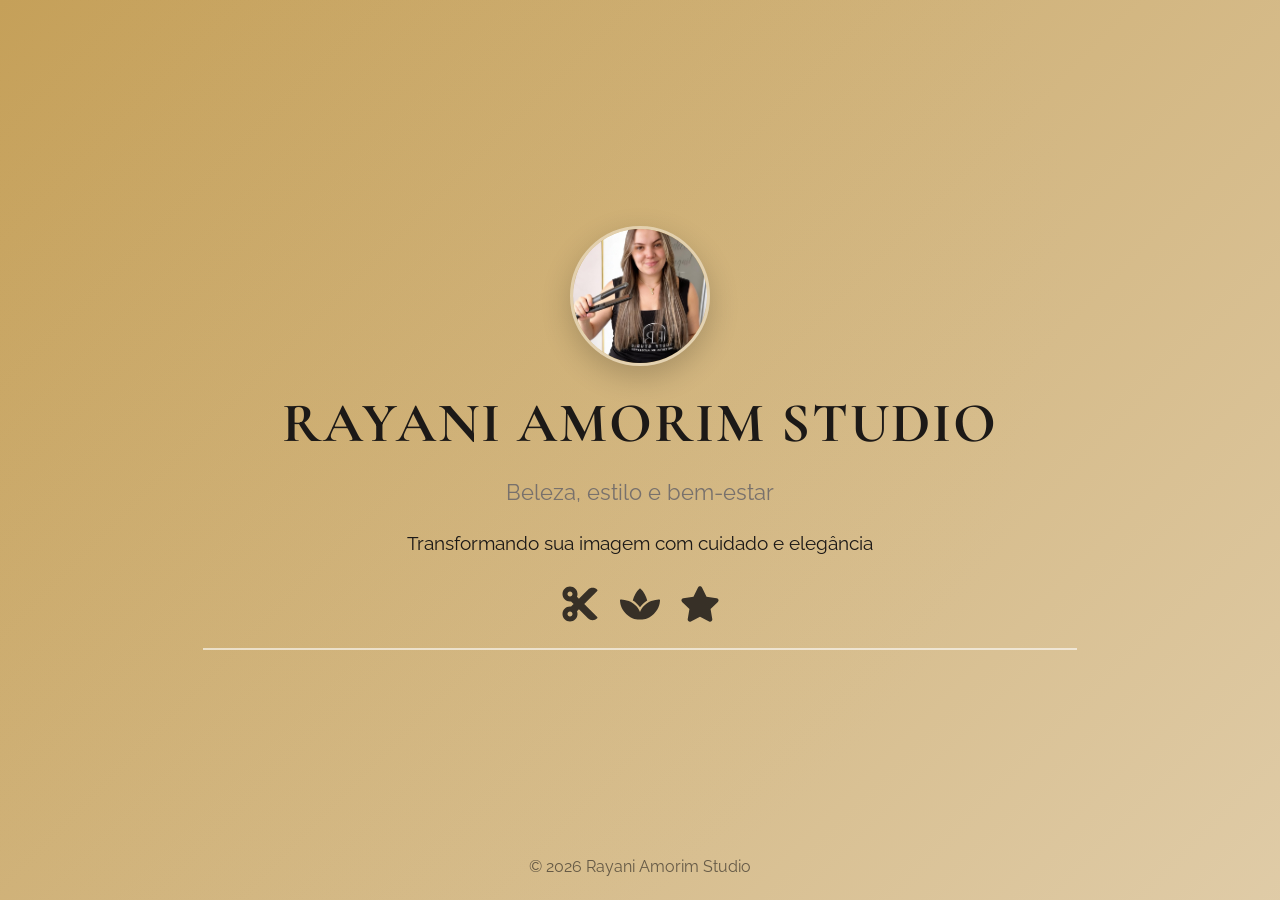
<file: index.html>
<!doctype html>
<html lang="pt-BR">

<head>
  <meta charset="UTF-8" />
  <meta name="viewport" content="width=device-width, initial-scale=1.0" />
  <title>Rayani Amorim Studio</title>
  <meta name="description" content="Transforme seu cabelo com o método exclusivo Liso Perfeito da Rayani Amorim. Resultados incríveis e duradouros." />
  <link rel="icon" type="image/png" href="./assets/favicon.ico" />
<!-- Open Graph (Facebook, WhatsApp, LinkedIn) -->
  <meta property="og:title" content="Rayani Amorim Studio - Liso Perfeito" />
  <meta property="og:description" content="Transforme seu cabelo com o método exclusivo Liso Perfeito da Rayani Amorim. Resultados incríveis e duradouros." />
  <meta property="og:image" content="https://studiorayaniamorim.com.br/assets/img/Logo.jpg" />
  <meta property="og:url" content="https://studiorayaniamorim.com.br" />
  <meta property="og:type" content="website" />
  <!-- Google tag (gtag.js) -->
  <script async src="https://www.googletagmanager.com/gtag/js?id=G-WZ78WL7XGH"></script>
  <script>
    window.dataLayer = window.dataLayer || [];
    function gtag() {
      dataLayer.push(arguments);
    }
    gtag("js", new Date());
    gtag("config", "G-WZ78WL7XGH", {
      cookie_domain: "studiorayaniamorim.com.br",
      cookie_flags: "SameSite=None;Secure",
    });
  </script>
  <script type="module" crossorigin src="./assets/js/index.js"></script>
  <link rel="stylesheet" crossorigin href="./assets/css/index.css">
</head>

<body>
  <div id="root"></div>

  <!-- Vite injeta o bundle correto no build -->
</body>

</html>
</file>
<file: assets/css/index.css>
@import"https://fonts.googleapis.com/css2?family=Cormorant+Garamond:wght@300;400;500;600;700&family=Raleway:wght@100;200;300;400;500;600;700;800;900&display=swap";.page{position:relative;overflow:hidden}.glow-orb{position:absolute;border-radius:50%;background:var(--gradiente-azul);filter:blur(120px);opacity:.35;pointer-events:none;transition:var(--transicao-suave);z-index:0}.pagamento{position:relative;padding:var(--espacamento-xl) var(--espacamento-md);background:var(--gradiente-hero);min-height:100vh;display:flex;align-items:center;justify-content:center}.pagamento .container{position:relative;z-index:2;width:100%;max-width:900px;margin:0 auto;display:flex;flex-direction:column;align-items:center;gap:var(--espacamento-xl)}.pagamento .container>div{width:100%;max-width:700px}.title__pagamento{color:var(--brand-gold);font-family:var(--fonte-titulo);font-size:clamp(1.6rem,4vw,2.5rem);font-weight:700;line-height:1.2;margin-bottom:var(--espacamento-sm);text-align:center}.pagamento__desc{font-size:clamp(.95rem,2.5vw,1.1rem);color:var(--cor-texto-suave);margin-bottom:var(--espacamento-md);text-align:center}.pagamento__features{display:flex;gap:var(--espacamento-sm);justify-content:center;flex-wrap:wrap}.pagamento__feature{display:flex;align-items:center;gap:6px;font-size:.85rem;color:var(--cor-texto-suave);background:#ffffff0d;padding:6px 10px;border-radius:var(--radius-sm)}.cartao{width:100%;max-width:420px;margin:0 auto;background:var(--cor-fundo-2);border-radius:var(--radius-lg);padding:var(--espacamento-lg);padding-top:var(--espacamento-2xl);box-shadow:var(--sombra-md);transition:var(--transicao-suave);position:relative}.cartao:hover{transform:translateY(-6px);box-shadow:var(--sombra-xl)}.badge-top{position:absolute;top:15px;left:15px;background:var(--gradiente-azul);color:#fff;font-size:.7rem;padding:4px 10px;border-radius:var(--radius-sm);display:flex;align-items:center;gap:4px}.price{text-align:center;margin-bottom:var(--espacamento-md)}.price h2{font-size:clamp(1.5rem,5vw,2rem);color:var(--brand-gold);font-weight:700}.price p{font-size:.85rem;color:var(--cor-texto-suave)}.plans{display:flex;flex-direction:column;gap:8px;margin-bottom:var(--espacamento-md)}.plans button{display:flex;justify-content:space-between;align-items:center;padding:10px 12px;border-radius:var(--radius-md);border:1px solid var(--vidro-borda);background:transparent;font-size:.85rem;cursor:pointer;transition:var(--transicao)}.plans button.active{border-color:var(--brand-gold);background:var(--gradiente-laranja);font-weight:600}.plans button:hover{transform:scale(1.02)}.benefits{list-style:none;margin-bottom:var(--espacamento-md)}.benefits li{display:flex;align-items:center;gap:6px;font-size:.85rem;margin-bottom:6px;color:var(--cor-texto-suave)}.btn--whatsapp{width:100%;justify-content:center;background:#25d366;color:#fff;font-weight:600;padding:12px;border-radius:var(--radius-md);display:flex;align-items:center;gap:8px;transition:.3s}.btn--whatsapp:hover{background:#1ebe5d;box-shadow:0 0 15px #25d36666}.note{margin-top:10px;font-size:.7rem;text-align:center;color:var(--cor-texto-suave);display:flex;justify-content:center;gap:5px}.badge-glass{text-align:center}.desconto-alerta{display:flex;align-items:center;gap:var(--espacamento-sm);background:var(--gradiente-azul);color:var(--cor-texto);padding:var(--espacamento-sm) var(--espacamento-md);border-radius:var(--radius-md);margin:var(--espacamento-md) 0;font-family:var(--fonte-texto);font-weight:600;box-shadow:var(--sombra-sm)}.desconto-alerta__icon{color:var(--brand-rose-base);flex-shrink:0}.desconto-alerta__content h3{margin:0;font-size:var(--text-base);font-family:var(--fonte-titulo);color:var(--cor-texto)}.desconto-alerta__content p{margin:var(--espacamento-xs) 0;font-size:var(--text-sm);color:var(--cor-texto)}.preco-promocional{font-size:var(--text-lg);font-weight:700;color:var(--brand-gold)}.desconto-alerta__gift{color:var(--brand-rose-light);flex-shrink:0}.garantia{width:100%;display:flex;justify-content:center}.garantia-card{width:100%;max-width:700px;background:linear-gradient(135deg,#fff,#f0f9ff);border:2px solid #4ade80;border-radius:12px;padding:var(--espacamento-lg);display:flex;flex-direction:column;text-align:center;gap:10px}.garantia-icon{color:#22c55e;margin:0 auto}.garantia-card h2{font-size:1.2rem;color:#065f46}.garantia-card p{font-size:.9rem;color:#374151}@media(min-width:1024px){.pagamento{padding:var(--espacamento-3xl)}.pagamento .container{max-width:1000px;gap:50px}.garantia-card{flex-direction:row;text-align:left;align-items:center;gap:20px}.garantia-icon{margin:0}}@media(max-width:400px){.price h2{font-size:1.3rem}.plans button,.benefits li{font-size:.75rem}}.btn{display:inline-flex;align-items:center;justify-content:center;gap:clamp(6px,1.5vw,10px);padding:clamp(10px,2vw,16px) clamp(16px,4vw,36px);font-family:var(--fonte-texto);font-size:clamp(.7rem,2vw,.85rem);font-weight:700;text-transform:uppercase;letter-spacing:clamp(1px,.3vw,2px);border-radius:var(--radius-sm);cursor:pointer;border:1px solid transparent;transition:var(--transicao-suave);white-space:normal;word-break:break-word;text-align:center;position:relative;overflow:hidden;text-decoration:none;min-height:44px;width:fit-content;max-width:100%}.btn--primary{background:var(--gradiente-azul);color:#fff;box-shadow:var(--sombra-md)}.btn--primary:hover{transform:translateY(-3px);box-shadow:var(--sombra-lg);filter:brightness(1.1)}.btn--outline{background-color:transparent;border-color:var(--azul-marca);color:var(--cor-texto)}.btn--outline:hover{background-color:var(--marfim);border-color:var(--azul-hover);color:var(--azul-marca);transform:translateY(-2px)}.btn svg{flex-shrink:0;width:clamp(14px,3vw,18px);height:clamp(14px,3vw,18px);transition:transform .3s ease}.btn:hover svg{transform:scale(1.1)}.btn--full{width:100%;display:flex}.btn--loading{cursor:wait;pointer-events:none;opacity:.8}.btn__spinner{width:clamp(14px,3vw,18px);height:clamp(14px,3vw,18px);border:2px solid rgba(255,255,255,.3);border-radius:50%;border-top-color:currentColor;animation:spin .8s linear infinite}@keyframes spin{to{transform:rotate(360deg)}}@media(max-width:480px){.btn{max-width:90%;margin:0 auto;padding:12px 16px;font-size:.75rem}}@media(max-width:360px){.btn{max-width:95%;font-size:.7rem;padding:10px 12px;gap:6px}.btn svg{width:14px;height:14px}}@media(prefers-reduced-motion:reduce){.btn,.btn svg{transition:none;transform:none!important}}.conteudo__grid{display:grid;grid-template-columns:repeat(auto-fit,minmax(280px,1fr));gap:var(--espacamento-xl);margin-top:var(--espacamento-2xl)}.card{background:#fff;border:2px solid var(--brand-gold);border-radius:var(--radius-lg);box-shadow:var(--sombra-sm);padding:var(--espacamento-lg);display:flex;flex-direction:column;gap:var(--espacamento-md);transition:var(--transicao-suave);position:relative;overflow:hidden}.card:hover{transform:translateY(-6px);box-shadow:var(--sombra-lg);border-color:var(--azul-marca)}.card__icon{border:2px solid var(--brand-gold);color:var(--brand-gold);width:56px;height:56px;display:flex;align-items:center;justify-content:center;border-radius:var(--radius-md);margin-bottom:var(--espacamento-sm);transition:var(--transicao-suave)}.card__icon svg{width:28px;height:28px;stroke-width:1.5}.card:hover .card__icon{border-color:var(--azul-marca);color:var(--azul-marca);transform:scale(1.08) rotate(-6deg)}.card__title{font-family:var(--fonte-titulo);font-size:1.3rem;font-weight:600;color:var(--cor-texto);line-height:1.3}.card__description{font-family:var(--fonte-texto);color:var(--cor-texto-suave);font-size:1rem;line-height:1.6;flex-grow:1}.card__badge{font-family:var(--fonte-texto);font-size:.75rem;font-weight:700;text-transform:uppercase;letter-spacing:.1em;color:#fff;background:var(--brand-gold);padding:.4rem .8rem;border-radius:var(--radius-sm);align-self:flex-start;transition:var(--transicao-suave)}.card:hover .card__badge{background:var(--azul-marca)}.card:after{content:"";position:absolute;top:-40%;left:-40%;width:160%;height:160%;background:radial-gradient(circle,var(--brilho-atmosferico) 0%,transparent 70%);opacity:0;transition:var(--transicao-suave);pointer-events:none}.card:hover:after{opacity:.3;top:-20%;left:-20%}@media(max-width:768px){.conteudo__grid{grid-template-columns:1fr;gap:var(--espacamento-lg)}.card{padding:var(--espacamento-md);border-radius:var(--radius-md)}.card__title{font-size:1.2rem}.card__description{font-size:.9rem}.card__icon{width:48px;height:48px}.card__icon svg{width:24px;height:24px}}@keyframes fadeUp{0%{opacity:0;transform:translateY(40px) scale(.98)}to{opacity:1;transform:translateY(0) scale(1)}}@keyframes shine{0%{transform:translate(-120%)}50%{transform:translate(120%)}to{transform:translate(120%)}}@keyframes pulseSoft{0%,to{transform:scale(1);opacity:.9}50%{transform:scale(1.05);opacity:1}}.beneficios__cta{position:relative;z-index:0;padding:clamp(2.5rem,5vw,4rem);background:radial-gradient(circle at 20% 20%,var(--brilho-atmosferico),transparent 40%),radial-gradient(circle at 80% 80%,var(--azul-glow),transparent 50%),linear-gradient(135deg,#ffffffeb,#ffffffb3);backdrop-filter:blur(18px) saturate(140%);-webkit-backdrop-filter:blur(18px) saturate(140%);border:1px solid rgba(255,255,255,.6);box-shadow:var(--sombra-lg),0 40px 80px #00000014;text-align:center;overflow:hidden;animation:fadeUp .9s cubic-bezier(.22,1,.36,1) forwards}.beneficios__cta:before{content:"";position:absolute;inset:0;z-index:0;background:linear-gradient(120deg,transparent 30%,rgba(255,255,255,.5),transparent 70%);transform:translate(-120%);animation:shine 6s ease-in-out infinite;pointer-events:none}.beneficios__cta:after{content:"";position:absolute;inset:0;z-index:0;border-radius:inherit;padding:1px;background:linear-gradient(135deg,var(--azul-marca),transparent,var(--brand-rose-base));-webkit-mask:linear-gradient(#000 0 0) content-box,linear-gradient(#000 0 0);-webkit-mask-composite:xor;mask:linear-gradient(#000 0 0) content-box,linear-gradient(#000 0 0);mask-composite:exclude;opacity:.4;pointer-events:none}.beneficios__cta>*{position:relative;z-index:2}.beneficios__cta-title{font-size:clamp(1.6rem,2.5vw,2.2rem);font-weight:700;letter-spacing:-.3px;margin-bottom:var(--espacamento-sm);color:var(--azul-marca);-webkit-background-clip:text;background-clip:text}.beneficios__cta-text{font-size:var(--text-base);color:var(--cor-texto-suave);line-height:1.6;max-width:520px;margin:0 auto var(--espacamento-xl)}.beneficios__cta-btn{position:relative;z-index:2;display:inline-flex;align-items:center;justify-content:center;padding:1.1rem 2.6rem;border-radius:999px;font-size:var(--text-sm);font-weight:700;letter-spacing:1px;text-transform:uppercase;color:#fff;text-decoration:none;background:var(--gradiente-azul);background-size:200% 200%;box-shadow:0 5px 15px #0000001a,0 10px 30px var(--azul-glow);transition:transform .25s ease,box-shadow .25s ease,background-position .4s ease}.beneficios__cta-btn:after{content:"→";margin-left:.4rem;transition:transform .25s ease}.beneficios__cta-btn:hover{transform:translateY(-4px) scale(1.03);background-position:100% 50%;box-shadow:0 15px 35px #00000026,0 20px 50px var(--azul-glow)}.beneficios__cta-btn:hover:after{transform:translate(6px)}.beneficios__cta-btn:active{transform:scale(.97)}.beneficios__cta-badges{margin-top:var(--espacamento-lg);display:flex;flex-wrap:wrap;justify-content:center;gap:.5rem}.beneficios__cta-proof,.beneficios__cta-urgency{display:inline-flex;align-items:center;gap:.4rem;font-size:var(--text-xs);padding:.4rem .8rem;border-radius:999px;background:#ffffffb3;-webkit-backdrop-filter:blur(6px);backdrop-filter:blur(6px);border:1px solid rgba(0,0,0,.05)}.beneficios__cta-proof{color:var(--cor-texto-muted)}.beneficios__cta-urgency{color:var(--brand-rose-base);font-weight:500;animation:pulseSoft 2.2s ease-in-out infinite}.hero{position:relative;min-height:100vh;display:flex;align-items:center;justify-content:center;padding:clamp(20px,5vw,60px);background:var(--gradiente-hero)}.hero__container{display:grid;grid-template-columns:repeat(auto-fit,minmax(320px,1fr));align-items:center;gap:clamp(20px,5vw,60px);width:100%;max-width:1200px;margin:0 auto}.hero__text{display:flex;flex-direction:column;align-items:center;text-align:center;gap:clamp(10px,2vw,16px)}.hero__subtitle{font-size:clamp(.7rem,2vw,var(--text-sm));letter-spacing:.25em;text-transform:uppercase;color:var(--brand-gold);font-weight:600}.hero__title{font-family:var(--fonte-titulo);font-size:clamp(1.6rem,5vw,var(--text-3xl));line-height:1.2;color:var(--cor-texto)}.hero__highlight{display:block;color:var(--brand-gold);font-size:clamp(1rem,3vw,var(--text-xl))}.hero__description{font-size:clamp(.85rem,2.5vw,var(--text-base));color:var(--cor-texto-suave);max-width:680px;line-height:1.6;margin:0 auto}.hero__actions{display:flex;justify-content:center;align-items:center}.hero__btn--cta{background:var(--brand-gold);color:#fff;padding:clamp(10px,2vw,16px) clamp(16px,4vw,32px);font-size:clamp(.75rem,2vw,.95rem);font-weight:600;border-radius:var(--radius-md);border:none;text-align:center;width:fit-content;max-width:90%;margin:0 auto;white-space:normal;word-break:break-word;display:inline-flex;align-items:center;justify-content:center;gap:8px;transition:.3s ease}.hero__btn--cta:hover{background:var(--azul-hover);transform:translateY(-2px)}.hero__image-wrapper{width:100%;max-width:clamp(260px,40vw,420px);margin:0 auto;aspect-ratio:4 / 5;border-radius:var(--radius-lg);overflow:hidden;border:6px solid var(--brand-gold);box-shadow:var(--sombra-lg);background:var(--cor-fundo-2)}.hero__main-img{width:100%;height:100%;object-fit:cover;transition:.4s ease}.hero__image-wrapper:hover .hero__main-img{transform:scale(1.04)}@media(max-width:900px){.hero__container{grid-template-columns:1fr}.hero__image-wrapper{order:-1}}@media(max-width:480px){.hero{padding:20px 12px}.hero__description{max-width:95%}.hero__btn--cta{width:100%}.hero__image-wrapper{max-width:260px}}@media(max-width:360px){.hero__title{font-size:1.3rem}.hero__highlight{font-size:.95rem}.hero__description{font-size:.8rem;line-height:1.4}.hero__btn--cta{font-size:.75rem;padding:10px}.hero__image-wrapper{max-width:220px}}.mentora{background:var(--cor-fundo-1);padding:clamp(40px,6vw,80px) 0}.mentora__container{display:grid;grid-template-columns:1fr 1fr;gap:clamp(24px,5vw,var(--espacamento-2xl));align-items:center;max-width:1200px;margin:0 auto;padding:0 clamp(12px,4vw,24px)}.mentora__visual{display:flex;justify-content:center;align-items:center}.mentora__image-frame{position:relative;width:100%;max-width:clamp(260px,40vw,450px)}.mentora__image-wrapper{border-radius:var(--radius-xl);overflow:hidden;box-shadow:var(--sombra-xl);border:6px solid var(--azul-marca)}.mentora__img{width:100%;height:auto;display:block;object-fit:cover}.mentora__bg-text{position:absolute;bottom:-1.5rem;right:0;font-family:var(--fonte-titulo);font-size:clamp(.9rem,2vw,1.4rem);color:var(--brand-gold);opacity:.5}.mentora__subtitle{font-size:clamp(.7rem,2vw,.9rem);text-transform:uppercase;letter-spacing:.25em;color:var(--azul-marca);margin-bottom:8px}.mentora__title{font-family:var(--fonte-titulo);font-size:clamp(1.6rem,5vw,2.4rem);color:var(--cor-texto);line-height:1.2}.mentora__highlight{color:var(--brand-gold)}.mentora__bio-text{font-size:clamp(.9rem,2.5vw,1rem);line-height:1.6;color:var(--cor-texto-suave);max-width:600px}.mentora__bio-strong{color:var(--brand-rose-base)}.mentora__quote{position:relative;font-family:var(--fonte-titulo);font-size:clamp(1rem,2.5vw,1.2rem);line-height:1.7;color:var(--cor-texto);padding:clamp(16px,3vw,28px) clamp(16px,4vw,32px);margin:var(--espacamento-lg) 0;border:1px solid var(--brand-gold);border-radius:var(--radius-lg);background:linear-gradient(135deg,#fffc,#ffd7000f);box-shadow:0 10px 30px #00000014;-webkit-backdrop-filter:blur(8px);backdrop-filter:blur(8px);transition:all .35s ease}.mentora__quote:before{content:"“";position:absolute;top:-10px;left:10px;font-size:clamp(3rem,6vw,5rem);font-family:serif;color:var(--brand-gold);opacity:.2}.mentora__quote:hover{transform:translateY(-3px);box-shadow:0 18px 40px #0000001f}.mentora__course-title{font-family:var(--fonte-titulo);font-size:clamp(1rem,3vw,1.3rem);color:var(--brand-gold)}.mentora__course-desc{font-size:clamp(.85rem,2.5vw,1rem);color:var(--cor-texto-suave)}.mentora__list{display:flex;flex-direction:column;gap:10px}.mentora__list-item{display:flex;align-items:center;gap:10px;background:#fff;padding:.7rem 1rem;border-radius:var(--radius-md);box-shadow:var(--sombra-sm);transition:.2s ease}.mentora__list-item:hover{transform:translate(4px)}.icon-gold{color:var(--brand-gold);font-size:clamp(1rem,3vw,1.3rem)}.mentora__list-text{font-size:clamp(.85rem,2.5vw,1rem)}.mentora__actions{margin-top:var(--espacamento-lg)}.mentora__btn{width:fit-content;max-width:100%;background:var(--brand-gold);color:#fff;padding:clamp(10px,2vw,16px) clamp(16px,4vw,32px);border-radius:var(--radius-lg);font-size:clamp(.85rem,2vw,1rem);font-weight:600;display:inline-flex;align-items:center;gap:8px;transition:.3s ease}.mentora__btn:hover{background:var(--azul-hover)}@media(max-width:1024px){.mentora__container{grid-template-columns:1fr;text-align:center}.mentora__visual{order:-1}.mentora__image-frame{margin-bottom:20px}.mentora__btn{margin:0 auto}}@media(max-width:768px){.mentora__bio-text,.mentora__quote{text-align:center}.mentora__list-item{justify-content:center}}@media(max-width:480px){.mentora__quote{text-align:center;padding:16px}.mentora__quote:before{left:50%;transform:translate(-50%);top:-20px}}@media(max-width:360px){.mentora__container{padding:0 10px}.mentora__title{font-size:1.3rem}.mentora__bio-text,.mentora__quote{font-size:.8rem}.mentora__btn{font-size:.8rem;padding:10px 14px}}.conteudo__wrapper{position:relative;padding:clamp(24px,5vw,var(--espacamento-2xl)) clamp(12px,4vw,var(--espacamento-md));background:var(--cor-fundo-1);overflow:hidden}.conteudo__grid{display:grid;grid-template-columns:repeat(auto-fill,minmax(280px,1fr));gap:var(--espacamento-lg);justify-content:center;align-items:stretch;grid-template-columns:repeat(5,1fr)}.conteudo__decor{position:absolute;bottom:0;left:0;width:200%;font-family:var(--fonte-titulo);font-size:clamp(1.2rem,5vw,3rem);color:var(--brand-rose-base);opacity:.08;white-space:nowrap;animation:marquee 25s linear infinite;pointer-events:none;mix-blend-mode:multiply}@keyframes marquee{0%{transform:translate(0)}to{transform:translate(-50%)}}.conteudo__header{text-align:center;margin-bottom:clamp(20px,5vw,var(--espacamento-2xl))}.conteudo__subtitle{font-family:var(--fonte-subtitulo);font-size:clamp(.75rem,2.5vw,1rem);text-transform:uppercase;letter-spacing:.12em;color:var(--cor-texto-suave);display:block;margin-bottom:.6rem}.conteudo__title{font-family:var(--fonte-titulo);font-size:clamp(1.6rem,5vw,3rem);font-weight:600;line-height:1.2;color:var(--cor-texto)}.conteudo__highlight{color:var(--brand-gold)}.modulo-card{display:flex;flex-direction:column;justify-content:space-between;align-items:flex-start;padding:clamp(16px,4vw,24px);border-radius:16px;background:var(--cor-fundo-2);box-shadow:var(--sombra-sm);min-height:300px}.card__icon{font-size:clamp(1.6rem,5vw,2rem);color:var(--brand-gold);margin-bottom:var(--espacamento-sm)}.card__title{font-family:var(--fonte-titulo);font-weight:600;color:var(--cor-texto);margin-bottom:var(--espacamento-xs)}.card__description{flex-grow:1;font-family:var(--fonte-texto);font-size:var(--text-base);line-height:1.5;color:var(--cor-texto-suave);margin-bottom:var(--espacamento-sm)}.card__badge{align-self:flex-start;background:var(--brand-rose-light);color:var(--cor-texto);font-size:var(--text-sm);font-weight:500;padding:4px 8px;border-radius:6px}.conteudo__empty{text-align:center;font-size:clamp(.85rem,2.5vw,1rem);color:var(--cor-texto-suave)}@media(max-width:1300px){.conteudo__grid{grid-template-columns:repeat(3,1fr)}}@media(max-width:768px){.conteudo__decor{animation-duration:18s}.conteudo__grid{grid-template-columns:repeat(auto-fill,minmax(240px,1fr));gap:var(--espacamento-md)}}@media(max-width:480px){.conteudo__decor{display:none}.conteudo__grid{grid-template-columns:1fr}}@media(max-width:360px){.conteudo__wrapper{padding:20px 10px}.modulo-card{padding:14px}.card__title{font-size:.95rem}.card__description{font-size:.8rem}.card__badge{font-size:.65rem;padding:3px 6px}}.beneficios{background:var(--cor-fundo-1);padding-top:var(--espacamento-xl);padding-bottom:var(--espacamento-xl)}.beneficios__container{max-width:1200px;margin:0 auto;padding:0 var(--espacamento-md)}.beneficios__header{text-align:center;margin-bottom:var(--espacamento-2xl)}.beneficios__tag{display:inline-block;font-size:var(--text-xs);text-transform:uppercase;letter-spacing:.25em;color:var(--azul-marca);margin-bottom:var(--espacamento-sm)}.beneficios__title{font-family:var(--fonte-titulo);font-size:var(--text-2xl);margin-bottom:var(--espacamento-sm)}.beneficios__intro{max-width:600px;margin:0 auto;color:var(--cor-texto-suave)}.beneficios__grid{display:grid;grid-template-columns:1fr 1fr;gap:var(--espacamento-2xl);align-items:center;margin-bottom:var(--espacamento-2xl)}.beneficios__list{list-style:none;display:flex;flex-direction:column;gap:var(--espacamento-md)}.beneficios__item{display:flex;align-items:center;gap:var(--espacamento-sm);background:#fff;padding:1rem;border-radius:var(--radius-md);box-shadow:var(--sombra-sm);transform:translateY(20px);opacity:0;animation:fadeUp .6s ease forwards;transition:var(--transicao)}.beneficios__item:hover{transform:translate(6px);box-shadow:var(--sombra-lg)}.beneficios__icon{color:var(--azul-marca);font-size:1.2rem}.beneficios__destaque{padding:var(--espacamento-lg);border-radius:var(--radius-lg);background:linear-gradient(135deg,#ffffffe6,#fff9);-webkit-backdrop-filter:blur(12px);backdrop-filter:blur(12px);border:1px solid rgba(0,0,0,.05);box-shadow:var(--sombra-md)}.beneficios__subtitle{font-family:var(--fonte-titulo);font-size:var(--text-lg);margin-bottom:var(--espacamento-sm)}.beneficios__text{color:var(--cor-texto-suave);line-height:1.7}.beneficios__highlights{display:grid;grid-template-columns:repeat(auto-fit,minmax(240px,1fr));gap:var(--espacamento-lg)}.beneficios__highlight{background:#ffffffd9;-webkit-backdrop-filter:blur(10px);backdrop-filter:blur(10px);padding:var(--espacamento-lg);border-radius:var(--radius-lg);text-align:center;box-shadow:var(--sombra-md);transform:translateY(30px);opacity:0;animation:fadeUp .8s ease forwards;transition:var(--transicao)}.beneficios__highlight:hover{transform:translateY(-8px);box-shadow:var(--sombra-xl)}.beneficios__highlight-icon{width:50px;height:50px;margin:0 auto var(--espacamento-sm);border-radius:50%;display:flex;align-items:center;justify-content:center;background:var(--azul-glow);color:var(--azul-marca);font-size:1.4rem}@keyframes fadeUp{to{opacity:1;transform:translateY(0)}}@media(max-width:768px){.beneficios__grid{grid-template-columns:1fr;text-align:center}.beneficios__item{justify-content:center}}.linktree-container{min-height:100vh;display:flex;align-items:center;justify-content:center;padding:clamp(16px,4vw,40px);font-family:var(--fonte-texto)}.card-linktree{width:100%;max-width:520px;padding:clamp(20px,4vw,40px);background:#e0d4caf2;-webkit-backdrop-filter:blur(18px) saturate(180%);backdrop-filter:blur(18px) saturate(180%);border:1px solid rgba(201,166,107,.45);border-radius:clamp(18px,3vw,28px);text-align:center;position:relative;box-shadow:0 0 25px #b8860b80;animation:glowDourado 4s ease-in-out infinite}@keyframes glowDourado{0%{box-shadow:0 0 20px #b8860b66}50%{box-shadow:0 0 35px #b8860bb3}to{box-shadow:0 0 20px #b8860b66}}.linktree-header{display:flex;flex-direction:column;align-items:center;gap:clamp(12px,2vw,18px);margin-bottom:clamp(20px,4vw,36px)}.logo-img{width:clamp(80px,25vw,160px);height:clamp(80px,25vw,160px);border-radius:50%;object-fit:cover;border:clamp(3px,1vw,7px) solid #a67c52;transition:transform .4s ease}.logo-img:hover{transform:scale(1.05)}.studio-title{font-family:var(--fonte-titulo);font-size:clamp(1.2rem,4vw,1.9rem);color:#3b3129;line-height:1.2;word-break:break-word}.studio-title span{font-size:clamp(1rem,3vw,1.4rem);font-weight:600;background:linear-gradient(135deg,#c9a89a,#a67c52);background-clip:text;-webkit-background-clip:text;-webkit-text-fill-color:transparent}.subtitle{font-size:clamp(.7rem,2.5vw,.95rem);color:#6b5a4f;letter-spacing:clamp(.5px,.3vw,1px);text-transform:uppercase}.header-divider{width:clamp(40px,10vw,60px);height:3px;border-radius:4px;background:linear-gradient(135deg,#c9a89a,#a67c52)}.card-linktree nav{display:flex;flex-direction:column;gap:clamp(10px,2.5vw,18px)}.link{height:clamp(44px,8vw,58px);display:flex;align-items:center;justify-content:center;gap:clamp(6px,2vw,12px);border-radius:clamp(18px,4vw,28px);font-size:clamp(.8rem,2.5vw,1rem);color:#fff;font-weight:600;background:linear-gradient(135deg,#c9a89a,#a67c52);box-shadow:0 10px 25px #00000040;transition:all .3s ease;border:none;cursor:pointer;width:100%;position:relative;overflow:hidden}.link:after{content:"";position:absolute;top:0;left:-75%;width:50%;height:100%;background:#ffffff40;transform:skew(-20deg);transition:left .6s ease}.link:hover:after{left:130%}.link:hover{transform:translateY(-3px)}.link:active{transform:scale(.96)}.btn-whatsapp-flutuante{position:absolute;top:clamp(10px,2vw,20px);right:clamp(10px,2vw,20px);background-color:#25d366;color:#fff;padding:clamp(6px,2vw,10px) clamp(8px,2vw,16px);border-radius:30px;display:flex;align-items:center;gap:6px;font-size:clamp(.7rem,2vw,1rem);font-weight:600;box-shadow:0 6px 20px #25d36680;transition:.3s;text-decoration:none}.btn-whatsapp-flutuante:hover{transform:scale(1.05)}.toast-pix{position:fixed;bottom:clamp(15px,4vw,30px);left:50%;transform:translate(-50%);font-size:clamp(.75rem,2.5vw,.9rem);background:linear-gradient(135deg,#c9a89a,#a67c52);color:#fff;padding:10px 18px;border-radius:12px;box-shadow:0 8px 30px #00000040}@media(max-width:360px){.card-linktree{padding:18px 12px}.btn-whatsapp-flutuante span{display:none}.btn-whatsapp-flutuante{border-radius:50%;padding:8px}.link{gap:6px;padding:0 8px}}.servicos-container{position:relative;padding:var(--espacamento-2xl) clamp(16px,4vw,var(--espacamento-xl));overflow:hidden}.servicos-container:before{content:"";position:absolute;inset:-40%;background:radial-gradient(circle,rgba(216,185,139,.18),transparent 70%);animation:float-bg 25s ease-in-out infinite;pointer-events:none;z-index:0}.servicos-header{text-align:center;max-width:720px;margin:0 auto var(--espacamento-2xl);position:relative;z-index:1;padding:0 10px}.servicos-tag{display:inline-block;padding:.5rem 1.4rem;border-radius:999px;background:var(--gradiente-azul);color:#fff;font-size:clamp(.65rem,2vw,.8rem);letter-spacing:.12em;text-transform:uppercase}.servicos-header h1{font-size:clamp(1.8rem,5vw,3.3rem);margin:var(--espacamento-md) 0;color:#2a2522;line-height:1.2}.servicos-subtitle{font-size:clamp(.85rem,2.5vw,1rem);color:#4a403b;line-height:1.6}.servicos-grid{display:grid;grid-template-columns:repeat(auto-fit,minmax(260px,1fr));gap:clamp(16px,4vw,var(--espacamento-xl));max-width:1400px;margin:0 auto;position:relative;z-index:1}.servico-card{position:relative;padding:clamp(16px,4vw,var(--espacamento-xl));border-radius:var(--radius-lg);background:#ffffffe6;-webkit-backdrop-filter:blur(16px);backdrop-filter:blur(16px);border:1px solid var(--vidro-borda);box-shadow:var(--sombra-md);display:flex;flex-direction:column;gap:var(--espacamento-md);transition:.3s ease}@media(hover:hover){.servico-card:hover{transform:translateY(-10px);box-shadow:var(--sombra-xl)}.servico-card:hover .servico-icone{transform:scale(1.12) rotate(5deg);background:var(--gradiente-azul);color:#fff}}.servico-badge{position:absolute;top:14px;right:14px;padding:.35rem .7rem;font-size:clamp(.6rem,2vw,.7rem);border-radius:999px;background:linear-gradient(135deg,var(--azul-marca),var(--laranja))}.servico-icone-wrapper{display:flex;justify-content:center}.servico-icone{width:clamp(60px,15vw,90px);height:clamp(60px,15vw,90px);border-radius:50%;background:var(--gradiente-laranja);display:grid;place-items:center;font-size:clamp(1.8rem,4vw,2.6rem);color:#8a6a4d;transition:.3s ease}.servico-content{text-align:center}.servico-content h2{font-size:clamp(1.1rem,3vw,1.4rem);margin-bottom:6px;color:#2a2522}.servico-content p{font-size:clamp(.85rem,2.5vw,.95rem);color:#5c514b;line-height:1.5}.servico-btn{margin-top:auto;padding:clamp(10px,3vw,14px) clamp(14px,4vw,20px);border-radius:var(--radius-md);background:var(--gradiente-azul);color:#fff;font-size:clamp(.75rem,2vw,.9rem);font-weight:600;border:none;cursor:pointer;display:flex;align-items:center;justify-content:center;gap:6px;width:fit-content;max-width:100%;margin-left:auto;margin-right:auto}@media(max-width:768px){.servicos-container{padding:var(--espacamento-xl) 16px}.servicos-grid{grid-template-columns:1fr 1fr}}@media(max-width:480px){.servicos-grid{grid-template-columns:1fr}.servico-card{border-radius:16px}.servico-btn{width:100%}}@media(max-width:360px){.servicos-header h1{font-size:1.5rem}.servico-content p{font-size:.8rem}.servico-btn{font-size:.75rem;padding:10px}}.reveal{opacity:0}.reveal-active{opacity:1}:root{--swiper-theme-color: #007aff}:host{position:relative;display:block;margin-left:auto;margin-right:auto;z-index:1}.swiper{margin-left:auto;margin-right:auto;position:relative;overflow:hidden;list-style:none;padding:0;z-index:1;display:block}.swiper-vertical>.swiper-wrapper{flex-direction:column}.swiper-wrapper{position:relative;width:100%;height:100%;z-index:1;display:flex;transition-property:transform;transition-timing-function:var(--swiper-wrapper-transition-timing-function, initial);box-sizing:content-box}.swiper-android .swiper-slide,.swiper-ios .swiper-slide,.swiper-wrapper{transform:translateZ(0)}.swiper-horizontal{touch-action:pan-y}.swiper-vertical{touch-action:pan-x}.swiper-slide{flex-shrink:0;width:100%;height:100%;position:relative;transition-property:transform;display:block}.swiper-slide-invisible-blank{visibility:hidden}.swiper-autoheight,.swiper-autoheight .swiper-slide{height:auto}.swiper-autoheight .swiper-wrapper{align-items:flex-start;transition-property:transform,height}.swiper-backface-hidden .swiper-slide{transform:translateZ(0);backface-visibility:hidden}.swiper-3d.swiper-css-mode .swiper-wrapper{perspective:1200px}.swiper-3d .swiper-wrapper{transform-style:preserve-3d}.swiper-3d{perspective:1200px}.swiper-3d .swiper-slide,.swiper-3d .swiper-cube-shadow{transform-style:preserve-3d}.swiper-css-mode>.swiper-wrapper{overflow:auto;scrollbar-width:none;-ms-overflow-style:none}.swiper-css-mode>.swiper-wrapper::-webkit-scrollbar{display:none}.swiper-css-mode>.swiper-wrapper>.swiper-slide{scroll-snap-align:start start}.swiper-css-mode.swiper-horizontal>.swiper-wrapper{scroll-snap-type:x mandatory}.swiper-css-mode.swiper-horizontal>.swiper-wrapper>.swiper-slide:first-child{margin-inline-start:var(--swiper-slides-offset-before);scroll-margin-inline-start:var(--swiper-slides-offset-before)}.swiper-css-mode.swiper-horizontal>.swiper-wrapper>.swiper-slide:last-child{margin-inline-end:var(--swiper-slides-offset-after)}.swiper-css-mode.swiper-vertical>.swiper-wrapper{scroll-snap-type:y mandatory}.swiper-css-mode.swiper-vertical>.swiper-wrapper>.swiper-slide:first-child{margin-block-start:var(--swiper-slides-offset-before);scroll-margin-block-start:var(--swiper-slides-offset-before)}.swiper-css-mode.swiper-vertical>.swiper-wrapper>.swiper-slide:last-child{margin-block-end:var(--swiper-slides-offset-after)}.swiper-css-mode.swiper-free-mode>.swiper-wrapper{scroll-snap-type:none}.swiper-css-mode.swiper-free-mode>.swiper-wrapper>.swiper-slide{scroll-snap-align:none}.swiper-css-mode.swiper-centered>.swiper-wrapper:before{content:"";flex-shrink:0;order:9999}.swiper-css-mode.swiper-centered>.swiper-wrapper>.swiper-slide{scroll-snap-align:center center;scroll-snap-stop:always}.swiper-css-mode.swiper-centered.swiper-horizontal>.swiper-wrapper>.swiper-slide:first-child{margin-inline-start:var(--swiper-centered-offset-before)}.swiper-css-mode.swiper-centered.swiper-horizontal>.swiper-wrapper:before{height:100%;min-height:1px;width:var(--swiper-centered-offset-after)}.swiper-css-mode.swiper-centered.swiper-vertical>.swiper-wrapper>.swiper-slide:first-child{margin-block-start:var(--swiper-centered-offset-before)}.swiper-css-mode.swiper-centered.swiper-vertical>.swiper-wrapper:before{width:100%;min-width:1px;height:var(--swiper-centered-offset-after)}.swiper-3d .swiper-slide-shadow,.swiper-3d .swiper-slide-shadow-left,.swiper-3d .swiper-slide-shadow-right,.swiper-3d .swiper-slide-shadow-top,.swiper-3d .swiper-slide-shadow-bottom{position:absolute;left:0;top:0;width:100%;height:100%;pointer-events:none;z-index:10}.swiper-3d .swiper-slide-shadow{background:#00000026}.swiper-3d .swiper-slide-shadow-left{background-image:linear-gradient(to left,#00000080,#0000)}.swiper-3d .swiper-slide-shadow-right{background-image:linear-gradient(to right,#00000080,#0000)}.swiper-3d .swiper-slide-shadow-top{background-image:linear-gradient(to top,#00000080,#0000)}.swiper-3d .swiper-slide-shadow-bottom{background-image:linear-gradient(to bottom,#00000080,#0000)}.swiper-lazy-preloader{width:42px;height:42px;position:absolute;left:50%;top:50%;margin-left:-21px;margin-top:-21px;z-index:10;transform-origin:50%;box-sizing:border-box;border:4px solid var(--swiper-preloader-color, var(--swiper-theme-color));border-radius:50%;border-top-color:transparent}:is(.swiper:not(.swiper-watch-progress),.swiper-watch-progress .swiper-slide-visible) .swiper-lazy-preloader{animation:swiper-preloader-spin 1s infinite linear}.swiper-lazy-preloader-white{--swiper-preloader-color: #fff}.swiper-lazy-preloader-black{--swiper-preloader-color: #000}@keyframes swiper-preloader-spin{0%{transform:rotate(0)}to{transform:rotate(360deg)}}:root{--swiper-navigation-size: 44px}.swiper-button-prev,.swiper-button-next{position:absolute;width:var(--swiper-navigation-size);height:var(--swiper-navigation-size);z-index:10;cursor:pointer;display:flex;align-items:center;justify-content:center;color:var(--swiper-navigation-color, var(--swiper-theme-color))}:is(.swiper-button-prev,.swiper-button-next).swiper-button-disabled{opacity:.35;cursor:auto;pointer-events:none}:is(.swiper-button-prev,.swiper-button-next).swiper-button-hidden{opacity:0;cursor:auto;pointer-events:none}.swiper-navigation-disabled :is(.swiper-button-prev,.swiper-button-next){display:none!important}:is(.swiper-button-prev,.swiper-button-next) ::slotted(svg),:is(.swiper-button-prev,.swiper-button-next) svg{width:100%;height:100%;object-fit:contain;transform-origin:center;fill:currentColor;pointer-events:none}.swiper-button-lock{display:none}.swiper-button-prev,.swiper-button-next{top:var(--swiper-navigation-top-offset, 50%);margin-top:calc(0px - (var(--swiper-navigation-size) / 2))}.swiper-button-prev{left:var(--swiper-navigation-sides-offset, 4px);right:auto}.swiper-button-prev ::slotted(.swiper-navigation-icon),.swiper-button-prev .swiper-navigation-icon{transform:rotate(180deg)}.swiper-button-next{right:var(--swiper-navigation-sides-offset, 4px);left:auto}.swiper-horizontal .swiper-button-prev,.swiper-horizontal .swiper-button-next,.swiper-horizontal~.swiper-button-prev,.swiper-horizontal~.swiper-button-next{top:var(--swiper-navigation-top-offset, 50%);margin-top:calc(0px - (var(--swiper-navigation-size) / 2));margin-left:0}.swiper-horizontal .swiper-button-prev,.swiper-horizontal~.swiper-button-prev,.swiper-horizontal.swiper-rtl .swiper-button-next,.swiper-horizontal.swiper-rtl~.swiper-button-next{left:var(--swiper-navigation-sides-offset, 4px);right:auto}.swiper-horizontal .swiper-button-next,.swiper-horizontal~.swiper-button-next,.swiper-horizontal.swiper-rtl .swiper-button-prev,.swiper-horizontal.swiper-rtl~.swiper-button-prev{right:var(--swiper-navigation-sides-offset, 4px);left:auto}:is(.swiper-horizontal .swiper-button-prev,.swiper-horizontal~.swiper-button-prev,.swiper-horizontal.swiper-rtl .swiper-button-next,.swiper-horizontal.swiper-rtl~.swiper-button-next) ::slotted(.swiper-navigation-icon),:is(.swiper-horizontal .swiper-button-prev,.swiper-horizontal~.swiper-button-prev,.swiper-horizontal.swiper-rtl .swiper-button-next,.swiper-horizontal.swiper-rtl~.swiper-button-next) .swiper-navigation-icon{transform:rotate(180deg)}:is(.swiper-horizontal.swiper-rtl .swiper-button-prev,.swiper-horizontal.swiper-rtl~.swiper-button-prev) ::slotted(.swiper-navigation-icon),:is(.swiper-horizontal.swiper-rtl .swiper-button-prev,.swiper-horizontal.swiper-rtl~.swiper-button-prev) .swiper-navigation-icon{transform:rotate(0)}.swiper-vertical .swiper-button-prev,.swiper-vertical .swiper-button-next,.swiper-vertical~.swiper-button-prev,.swiper-vertical~.swiper-button-next{left:var(--swiper-navigation-top-offset, 50%);right:auto;margin-left:calc(0px - (var(--swiper-navigation-size) / 2));margin-top:0}.swiper-vertical .swiper-button-prev,.swiper-vertical~.swiper-button-prev{top:var(--swiper-navigation-sides-offset, 4px);bottom:auto}:is(.swiper-vertical .swiper-button-prev,.swiper-vertical~.swiper-button-prev) ::slotted(.swiper-navigation-icon),:is(.swiper-vertical .swiper-button-prev,.swiper-vertical~.swiper-button-prev) .swiper-navigation-icon{transform:rotate(-90deg)}.swiper-vertical .swiper-button-next,.swiper-vertical~.swiper-button-next{bottom:var(--swiper-navigation-sides-offset, 4px);top:auto}:is(.swiper-vertical .swiper-button-next,.swiper-vertical~.swiper-button-next) ::slotted(.swiper-navigation-icon),:is(.swiper-vertical .swiper-button-next,.swiper-vertical~.swiper-button-next) .swiper-navigation-icon{transform:rotate(90deg)}.swiper-pagination{position:absolute;text-align:center;transition:.3s opacity;transform:translateZ(0);z-index:10}.swiper-pagination.swiper-pagination-hidden{opacity:0}.swiper-pagination-disabled>.swiper-pagination,.swiper-pagination.swiper-pagination-disabled{display:none!important}.swiper-pagination-fraction,.swiper-pagination-custom,.swiper-horizontal>.swiper-pagination-bullets,.swiper-pagination-bullets.swiper-pagination-horizontal{bottom:var(--swiper-pagination-bottom, 8px);top:var(--swiper-pagination-top, auto);left:0;width:100%}.swiper-pagination-bullets-dynamic{overflow:hidden;font-size:0}.swiper-pagination-bullets-dynamic .swiper-pagination-bullet{transform:scale(.33);position:relative}.swiper-pagination-bullets-dynamic .swiper-pagination-bullet-active,.swiper-pagination-bullets-dynamic .swiper-pagination-bullet-active-main{transform:scale(1)}.swiper-pagination-bullets-dynamic .swiper-pagination-bullet-active-prev{transform:scale(.66)}.swiper-pagination-bullets-dynamic .swiper-pagination-bullet-active-prev-prev{transform:scale(.33)}.swiper-pagination-bullets-dynamic .swiper-pagination-bullet-active-next{transform:scale(.66)}.swiper-pagination-bullets-dynamic .swiper-pagination-bullet-active-next-next{transform:scale(.33)}.swiper-pagination-bullet{width:var(--swiper-pagination-bullet-width, var(--swiper-pagination-bullet-size, 8px));height:var(--swiper-pagination-bullet-height, var(--swiper-pagination-bullet-size, 8px));display:inline-block;border-radius:var(--swiper-pagination-bullet-border-radius, 50%);background:var(--swiper-pagination-bullet-inactive-color, #000);opacity:var(--swiper-pagination-bullet-inactive-opacity, .2)}button.swiper-pagination-bullet{border:none;margin:0;padding:0;box-shadow:none;appearance:none}.swiper-pagination-clickable .swiper-pagination-bullet{cursor:pointer}.swiper-pagination-bullet:only-child{display:none!important}.swiper-pagination-bullet-active{opacity:var(--swiper-pagination-bullet-opacity, 1);background:var(--swiper-pagination-color, var(--swiper-theme-color))}.swiper-vertical>.swiper-pagination-bullets,.swiper-pagination-vertical.swiper-pagination-bullets{right:var(--swiper-pagination-right, 8px);left:var(--swiper-pagination-left, auto);top:50%;transform:translate3d(0,-50%,0)}:is(.swiper-vertical>.swiper-pagination-bullets,.swiper-pagination-vertical.swiper-pagination-bullets) .swiper-pagination-bullet{margin:var(--swiper-pagination-bullet-vertical-gap, 6px) 0;display:block}:is(.swiper-vertical>.swiper-pagination-bullets,.swiper-pagination-vertical.swiper-pagination-bullets).swiper-pagination-bullets-dynamic{top:50%;transform:translateY(-50%);width:8px}:is(.swiper-vertical>.swiper-pagination-bullets,.swiper-pagination-vertical.swiper-pagination-bullets).swiper-pagination-bullets-dynamic .swiper-pagination-bullet{display:inline-block;transition:.2s transform,.2s top}:is(.swiper-horizontal>.swiper-pagination-bullets,.swiper-pagination-horizontal.swiper-pagination-bullets) .swiper-pagination-bullet{margin:0 var(--swiper-pagination-bullet-horizontal-gap, 4px)}:is(.swiper-horizontal>.swiper-pagination-bullets,.swiper-pagination-horizontal.swiper-pagination-bullets).swiper-pagination-bullets-dynamic{left:50%;transform:translate(-50%);white-space:nowrap}:is(.swiper-horizontal>.swiper-pagination-bullets,.swiper-pagination-horizontal.swiper-pagination-bullets).swiper-pagination-bullets-dynamic .swiper-pagination-bullet{transition:.2s transform,.2s left}.swiper-horizontal.swiper-rtl>.swiper-pagination-bullets-dynamic .swiper-pagination-bullet{transition:.2s transform,.2s right}.swiper-pagination-fraction{color:var(--swiper-pagination-fraction-color, inherit)}.swiper-pagination-progressbar{background:var(--swiper-pagination-progressbar-bg-color, rgba(0, 0, 0, .25));position:absolute}.swiper-pagination-progressbar .swiper-pagination-progressbar-fill{background:var(--swiper-pagination-color, var(--swiper-theme-color));position:absolute;left:0;top:0;width:100%;height:100%;transform:scale(0);transform-origin:left top}.swiper-rtl .swiper-pagination-progressbar .swiper-pagination-progressbar-fill{transform-origin:right top}.swiper-horizontal>.swiper-pagination-progressbar,.swiper-pagination-progressbar.swiper-pagination-horizontal,.swiper-vertical>.swiper-pagination-progressbar.swiper-pagination-progressbar-opposite,.swiper-pagination-progressbar.swiper-pagination-vertical.swiper-pagination-progressbar-opposite{width:100%;height:var(--swiper-pagination-progressbar-size, 4px);left:0;top:0}.swiper-vertical>.swiper-pagination-progressbar,.swiper-pagination-progressbar.swiper-pagination-vertical,.swiper-horizontal>.swiper-pagination-progressbar.swiper-pagination-progressbar-opposite,.swiper-pagination-progressbar.swiper-pagination-horizontal.swiper-pagination-progressbar-opposite{width:var(--swiper-pagination-progressbar-size, 4px);height:100%;left:0;top:0}.swiper-pagination-lock{display:none}.carousel-video{padding:clamp(40px,8vw,100px) 16px;text-align:center;background:var(--cor-fundo-1)}.carousel-video__header{margin-bottom:clamp(20px,5vw,40px)}.carousel-video__subtitle{font-size:clamp(.7rem,2vw,.9rem);letter-spacing:.2em;text-transform:uppercase;color:var(--brand-gold)}.carousel-video__title{font-family:var(--fonte-titulo);font-size:clamp(1.5rem,4vw,2.4rem);color:var(--cor-texto)}.carousel-video__title span{color:var(--brand-gold)}.carousel-video__container{position:relative}.carousel-video__swiper{padding-bottom:30px}.carousel-video__slide{position:relative;max-width:420px;width:100%;margin:0 auto;border-radius:20px;overflow:hidden;border:4px solid var(--brand-gold)}.carousel-video__media{width:100%;height:100%;aspect-ratio:4 / 5;object-fit:cover;display:block}.carousel-video__badge{position:absolute;top:10px;left:10px;background:#0009;color:#fff;font-size:.7rem;padding:5px 10px;border-radius:999px;z-index:2}.swiper-button-next,.swiper-button-prev{color:var(--brand-gold);display:none!important}.swiper-button-next:after,.swiper-button-prev:after{font-size:16px}.swiper-pagination-bullet{background:#0000004d;opacity:1}.swiper-pagination-bullet-active{background:var(--brand-gold)}.carousel-video__hint{position:absolute;bottom:-30px;left:50%;transform:translate(-50%);background:#000000b3;color:#fff;padding:6px 12px;border-radius:999px;font-size:.7rem;z-index:5}@media(max-width:768px){.carousel-video__slide{max-width:340px}.swiper-button-next,.swiper-button-prev{display:none!important}}@media(max-width:480px){.carousel-video{padding:40px 12px}.carousel-video__slide{max-width:90%}}@media(max-width:360px){.carousel-video__title{font-size:1.3rem}.carousel-video__hint{font-size:.65rem;padding:5px 10px}}.abertura{position:fixed;inset:0;display:flex;flex-direction:column;justify-content:center;align-items:center;background:linear-gradient(135deg,var(--azul-marca),var(--cor-fundo-1));background-size:200% 200%;animation:movimento-bg 14s ease-in-out infinite alternate,entrada-suave .7s cubic-bezier(.22,1,.36,1);color:var(--cor-texto);z-index:9999;text-align:center;padding:1rem;overflow:hidden}.abertura:before{content:"";position:absolute;width:120%;height:120%;background:radial-gradient(circle at 30% 30%,var(--azul-glow),transparent 60%);opacity:.15;animation:brilhoSuave 8s ease-in-out infinite alternate}.abertura__logo{width:clamp(80px,20vw,140px);height:clamp(80px,20vw,140px);border-radius:50%;object-fit:cover;border:3px solid rgba(255,255,255,.4);box-shadow:0 10px 30px #0003;margin-bottom:1.5rem;animation:fadeInScale 1s ease-out both;z-index:1}.abertura__titulo{font-size:clamp(2rem,8vw,3.5rem);text-transform:uppercase;letter-spacing:2px;animation:fadeInUp 1s ease both;margin-bottom:1rem;z-index:1}.abertura__subtitulo{font-size:clamp(1rem,3vw,1.4rem);color:var(--cor-texto-suave);margin-bottom:1rem;animation:fadeInUp 1.2s ease both;z-index:1}.abertura__frase{font-size:clamp(.9rem,2.5vw,1.2rem);opacity:.8;margin-bottom:1.5rem;animation:fadeInUp 1.4s ease both;z-index:1}.abertura__icones{display:flex;gap:20px;justify-content:center;margin-bottom:1.5rem;z-index:1}.icone{font-size:clamp(1.5rem,6vw,2.5rem);color:var(--cor-texto);opacity:.85;animation:floatIcon 3s ease-in-out infinite}.icone:nth-child(2){animation-delay:.3s}.icone:nth-child(3){animation-delay:.6s}.abertura__linha{width:0;height:2px;background:#fff9;animation:expandLine 1.8s ease forwards;margin-bottom:1.5rem;z-index:1}.abertura__rodape{position:absolute;bottom:20px;font-size:clamp(.7rem,2vw,1rem);opacity:.6;z-index:1}.abertura--sair{animation:saidaPremium .6s cubic-bezier(.77,0,.175,1) forwards}@keyframes entrada-suave{0%{opacity:0;transform:scale(.97)}to{opacity:1;transform:scale(1)}}@keyframes saidaPremium{0%{opacity:1;transform:scale(1) translateY(0)}to{opacity:0;transform:scale(1.05) translateY(-30px)}}@keyframes movimento-bg{0%{background-position:0% 50%}to{background-position:100% 50%}}@keyframes fadeInUp{0%{opacity:0;transform:translateY(20px)}to{opacity:1;transform:translateY(0)}}@keyframes fadeInScale{0%{opacity:0;transform:scale(.9)}to{opacity:1;transform:scale(1)}}@keyframes expandLine{to{width:70%}}@keyframes floatIcon{0%,to{transform:translateY(0)}50%{transform:translateY(-6px)}}@keyframes brilhoSuave{0%{transform:translate(-10px)}to{transform:translate(10px)}}.navigation{position:fixed;top:0;left:0;right:0;z-index:1000;background:var(--gradiente-hero);-webkit-backdrop-filter:blur(16px) saturate(180%);backdrop-filter:blur(16px) saturate(180%);border-bottom:1px solid var(--vidro-borda);transition:background var(--transicao-suave),padding var(--transicao-suave),box-shadow var(--transicao-suave);padding:var(--espacamento-md) 0}.navigation.scrolled{background:#ffffffe6;box-shadow:var(--sombra-md);padding:var(--espacamento-sm) 0}.nav-container{max-width:1200px;margin:0 auto;padding:0 var(--espacamento-lg);display:flex;align-items:center;justify-content:space-between;position:relative;z-index:1001}.nav-logo{display:flex;align-items:center;gap:var(--espacamento-sm);font-size:1.25rem;font-weight:600;transition:transform var(--transicao-suave);text-decoration:none}.nav-logo:hover{transform:scale(1.05)}.nav-logo img{height:48px;width:auto;object-fit:contain;transition:all .3s ease}.navigation.scrolled .nav-logo img{height:40px}.logo-text{font-size:14px;font-weight:600;color:#222;display:flex;flex-direction:column;line-height:1.1}.logo-text strong{color:var(--brand-gold);font-size:13px}.nav-logo strong{background:var(--gradiente-azul);-webkit-background-clip:text;-webkit-text-fill-color:transparent;background-clip:text;position:relative}.nav-logo strong:after{content:"";position:absolute;top:0;left:-100%;width:100%;height:100%;background:linear-gradient(120deg,transparent,rgba(255,255,255,.6),transparent)}.nav-toggle{display:none;background:none;border:none;color:var(--cor-texto);font-size:1.8rem;cursor:pointer;padding:var(--espacamento-sm);transition:transform var(--transicao-suave),color var(--transicao-suave);position:relative;z-index:1100}.nav-toggle:hover{color:var(--azul-marca);transform:rotate(90deg)}.nav-toggle.open{transform:rotate(180deg);color:var(--azul-marca);opacity:1;font-weight:900;text-shadow:0 2px 10px rgba(0,0,0,.6)}.nav-menu{display:flex;list-style:none;gap:var(--espacamento-sm);margin:0;padding:0;z-index:1000;transition:right .4s ease,opacity .4s ease}.nav-link{display:inline-flex;align-items:center;gap:var(--espacamento-xs);padding:var(--espacamento-sm) var(--espacamento-md);border-radius:var(--radius-md);font-weight:500;position:relative;color:var(--cor-texto);transition:background var(--transicao-suave),transform var(--transicao-suave),color var(--transicao-suave)}.nav-link span{position:relative;display:inline-block}.nav-link span:after{content:"";position:absolute;bottom:-3px;left:0;width:100%;height:2px;background:var(--azul-marca);opacity:0}.nav-link:hover span:after,.nav-link.active span:after{opacity:1}.nav-link.active{color:var(--azul-marca);font-weight:600}.nav-link:hover{background:#0000000d;transform:translateY(-2px);box-shadow:0 4px 10px #0000001a}.nav-icon{font-size:1.1rem;transition:transform .3s ease}.nav-link:hover .nav-icon{transform:translateY(-3px) scale(1.1)}@media(max-width:768px){.nav-toggle{display:block}.nav-logo img{display:none}.logo-text{display:block;font-size:1.2rem;font-weight:700;color:var(--cor-texto)}.nav-menu{position:fixed;top:0;right:-100%;height:100vh;width:70%;background:var(--vidro-bg);-webkit-backdrop-filter:blur(20px) saturate(180%);backdrop-filter:blur(20px) saturate(180%);flex-direction:column;padding:var(--espacamento-xl) var(--espacamento-lg);gap:var(--espacamento-md);box-shadow:var(--sombra-xl);opacity:0}.nav-menu.open{right:0;opacity:1;animation:slideFadeIn .4s ease forwards}.nav-link{font-size:1.2rem;width:100%}.nav-item-logo{height:28px;width:auto;margin-right:8px;object-fit:contain}}@media(max-width:480px){.nav-container{padding:0 var(--espacamento-md)}.nav-logo span{font-size:1.1rem}.nav-menu{width:80%;padding:var(--espacamento-lg)}}.nav-menu-logo{display:flex;align-items:center;gap:10px;padding:var(--espacamento-sm) var(--espacamento-md);border-bottom:1px solid var(--vidro-borda)}.nav-menu-logo img{height:40px;width:auto;object-fit:contain}.menu-logo-text{font-size:1.1rem;font-weight:600;color:var(--cor-texto)}.menu-logo-text strong{color:var(--brand-gold)}.footer{font-family:var(--fonte-texto);background:linear-gradient(135deg,#d9cbbf,#c9a89a);border-top:1px solid rgba(166,124,82,.45);padding:var(--espacamento-2xl) 0 var(--espacamento-xl);position:relative;overflow:hidden}.footer:before{content:"";position:absolute;inset:0 0 auto;height:1px;background:linear-gradient(90deg,transparent,#a67c52,#8a6a4d,transparent)}.footer-container{max-width:1400px;margin:0 auto;padding:0 var(--espacamento-xl)}.footer-grid{display:grid;grid-template-columns:2.5fr 1fr 1fr 1.5fr;gap:var(--espacamento-2xl);margin-bottom:var(--espacamento-2xl)}.footer-column h4{font-family:var(--fonte-titulo);font-size:1.15rem;margin-bottom:var(--espacamento-lg);color:#2a2522;text-transform:uppercase;letter-spacing:1px;position:relative;display:inline-block}.footer-column h4:after{content:"";position:absolute;bottom:-8px;left:0;width:45px;height:3px;background:linear-gradient(135deg,#c9a89a,#a67c52);border-radius:2px}.footer-logo{display:flex;align-items:center;gap:var(--espacamento-md);margin-bottom:var(--espacamento-lg)}.footer-logo img{width:55px;height:55px;border-radius:50%;border:3px solid #a67c52;object-fit:cover;transition:transform .4s ease}.footer-logo img:hover{transform:scale(1.05)}.footer-logo h3{font-family:var(--fonte-titulo);font-size:1.6rem;color:#2a2522}.footer-logo span{background:linear-gradient(135deg,#c9a89a,#a67c52);background-clip:text;-webkit-background-clip:text;-webkit-text-fill-color:transparent}.footer-description{color:#5c514b;line-height:1.7;font-size:.95rem;max-width:420px}.footer-social{display:flex;gap:var(--espacamento-md);margin-top:5%;flex-wrap:wrap}.social-link{width:46px;height:46px;border-radius:50%;background:#ffffffd9;border:1px solid rgba(166,124,82,.45);display:flex;align-items:center;justify-content:center;font-size:1.3rem;color:#2a2522;transition:all .35s ease;position:relative;overflow:hidden}.social-link:before{content:"";position:absolute;inset:0;background:var(--social-color);opacity:0;transition:opacity .3s ease}.social-link:hover:before{opacity:.25}.social-link:hover{transform:translateY(-6px) scale(1.08);color:var(--social-color);box-shadow:0 12px 25px #00000059}.footer-links{list-style:none;display:flex;flex-direction:column;gap:var(--espacamento-sm)}.footer-button{width:100%;text-align:left;background:transparent;border:none;color:#5c514b;font-size:.95rem;cursor:pointer;transition:all .25s ease;padding:4px 0}.footer-button:hover{color:#a67c52;transform:translate(6px)}.footer-contact-list{list-style:none}.footer-contact-list li{display:flex;gap:var(--espacamento-md);margin-bottom:var(--espacamento-lg);color:#5c514b;font-size:.95rem;align-items:center}.footer-contact-list svg{color:#a67c52;font-size:1.2rem}.footer-bottom{border-top:1px solid rgba(166,124,82,.45);padding-top:var(--espacamento-lg);display:flex;justify-content:space-between;align-items:center;flex-wrap:wrap}.footer-bottom p{font-size:.9rem;color:#2a2522a6}.footer-love{display:flex;align-items:center;gap:var(--espacamento-sm)}.heart-icon{color:#e91e63;animation:heartbeat 1.5s ease-in-out infinite}@keyframes heartbeat{0%,to{transform:scale(1)}25%{transform:scale(1.2)}50%{transform:scale(1)}75%{transform:scale(1.15)}}@media(max-width:1024px){.footer-grid{grid-template-columns:1fr 1fr}.footer-about{grid-column:1 / -1}}@media(max-width:768px){.footer-grid{grid-template-columns:1fr}.footer-container{padding:0 20px}.footer-bottom{flex-direction:column;text-align:center;gap:10px}}@media(max-width:480px){.footer{padding:30px 0 25px}.footer-logo{flex-direction:column}.footer-description{max-width:100%}.footer-column h4:after{left:50%;transform:translate(-50%)}.footer-contact-list li{justify-content:center}}@media(max-width:360px){.footer-container{padding:0 12px}.footer-logo img{width:45px;height:45px}.footer-logo h3{font-size:1.2rem}.footer-description,.footer-button{font-size:.8rem}.social-link{width:38px;height:38px;font-size:1.1rem}.footer-bottom p{font-size:.75rem}}:root{--brand-gold: #c5a059;--brand-rose-light: #e7c1b1;--brand-rose-base: #d4a395;--brand-nude: #faf7f5;--azul-marca: var(--brand-gold);--azul-hover: #b38f4d;--azul-glow: rgba(197, 160, 89, .25);--rosa-claro: var(--brand-rose-light);--marfim: var(--brand-nude);--cor-fundo-1: var(--brand-nude);--cor-fundo-2: #ffffff;--cor-fundo-3: #eee6e0;--cor-texto: #1c1917;--cor-texto-suave: #78716c;--cor-texto-muted: rgba(28, 25, 23, .45);--gradiente-azul: linear-gradient( 135deg, var(--brand-gold) 0%, var(--brand-rose-base) 100% );--gradiente-laranja: linear-gradient(135deg, var(--brand-nude), #faf7f5);--gradiente-roxo: linear-gradient( 135deg, var(--brand-rose-base), var(--brand-nude) );--gradiente-hero: radial-gradient( circle at top right, #ffffff 0%, var(--brand-nude) 100% );--brilho-atmosferico: rgba(197, 160, 89, .1);--vidro-bg: rgba(255, 255, 255, .7);--vidro-borda: rgba(255, 255, 255, .3);--fonte-titulo: "Cormorant Garamond", serif;--fonte-texto: "Raleway", sans-serif;--text-4xl: clamp(2.75rem, 2.2rem + 3vw, 4.5rem);--text-3xl: clamp(2.5rem, 2rem + 2.5vw, 4rem);--text-2xl: clamp(2rem, 1.5rem + 2vw, 3.5rem);--text-xl: clamp(1.35rem, 1.2rem + .8vw, 1.75rem);--text-lg: clamp(1.1rem, 1rem + .5vw, 1.3rem);--text-base: clamp(.95rem, .85rem + .4vw, 1rem);--text-sm: clamp(.85rem, .8rem + .3vw, .9rem);--text-xs: clamp(.75rem, .7rem + .2vw, .8rem);--espacamento-xs: .25rem;--espacamento-sm: .5rem;--espacamento-md: 1rem;--espacamento-lg: 1.5rem;--espacamento-xl: 2.5rem;--espacamento-2xl: clamp(4rem, 8vw, 8rem);--espacamento-3xl: clamp(5rem, 10vw, 10rem);--espacamento-4xl: clamp(6rem, 12vw, 12rem);--espacamento-6xl: clamp(8rem, 16vw, 16rem);--radius-xs: .25rem;--radius-sm: .375rem;--radius-md: .75rem;--radius-lg: 1.25rem;--radius-xl: 2rem;--sombra-xs: 0 1px 4px rgba(26, 26, 26, .05);--sombra-sm: 0 2px 8px rgba(0, 0, 0, .05);--sombra-md: 0 10px 25px -5px rgba(0, 0, 0, .05);--sombra-lg: 0 20px 40px rgba(0, 0, 0, .1);--sombra-xl: 0 30px 60px rgba(0, 0, 0, .15);--sombra-2xl: 0 30px 70px rgba(26, 26, 26, .25);--transicao-rapida: all .2s ease;--transicao: all .4s cubic-bezier(.4, 0, .2, 1);--transicao-suave: all .6s cubic-bezier(.175, .885, .32, 1.275)}*{margin:0;padding:0;box-sizing:border-box}body{font-family:var(--fonte-texto);background:linear-gradient(135deg,#e7dacf,#d8c4b4);color:var(--cor-texto);line-height:1.6;overflow-x:hidden}a{text-decoration:none}.navbar{position:fixed;top:0;width:100%;z-index:1000;padding:var(--espacamento-md) 0;transition:var(--transicao)}.navbar--scrolled{background:var(--vidro-bg);backdrop-filter:blur(15px);-webkit-backdrop-filter:blur(15px);border-bottom:1px solid var(--vidro-borda);box-shadow:var(--sombra-sm)}.hero{min-height:100vh;background:var(--gradiente-hero);display:flex;align-items:center;padding:var(--espacamento-2xl) 0}.hero__title{font-family:var(--fonte-titulo);font-size:clamp(2.5rem,6vw,4.5rem)}.cartao{background:#fff;border-radius:var(--radius-lg);padding:var(--espacamento-xl);border:1px solid var(--vidro-borda);transition:var(--transicao-suave);box-shadow:var(--sombra-md)}.cartao:hover{transform:translateY(-10px);box-shadow:var(--sombra-xl);border-color:var(--azul-marca)}.btn{font-family:var(--fonte-texto);text-transform:uppercase;letter-spacing:1.5px;padding:1rem 2.5rem;border-radius:var(--radius-sm);border:none;cursor:pointer;transition:var(--transicao-rapida)}.btn--primary{background:var(--gradiente-azul);color:#fff;box-shadow:var(--sombra-sm)}.btn--primary:hover{filter:brightness(1.1);box-shadow:var(--sombra-lg)}p,span,li{font-family:var(--fonte-texto);font-size:var(--text-base);font-weight:400;line-height:1.7}strong,b{font-weight:600}em,i{font-weight:400}h1,h2,h3,h4,h5,h6{font-family:var(--fonte-titulo);font-weight:600;line-height:1.2;margin-bottom:var(--espacamento-md)}h1{font-size:var(--text-4xl);font-weight:700}h2{font-size:var(--text-3xl);font-weight:600}h3{font-size:var(--text-2xl);font-weight:600}h4{font-size:var(--text-xl);font-weight:500}h5{font-size:var(--text-lg);font-weight:500}h6{font-size:var(--text-base);font-weight:500}a{font-family:var(--fonte-texto);font-size:var(--text-base);font-weight:500;transition:var(--transicao-rapida);color:var(--cor-texto)}a:hover{text-decoration:none}ul,ol{margin-bottom:var(--espacamento-md);font-family:var(--fonte-texto);font-size:var(--text-base)}blockquote{border-left:4px solid var(--brand-rose-base);padding-left:var(--espacamento-md);margin:var(--espacamento-md) 0;color:var(--cor-texto-muted)}@keyframes fadeUp{0%{opacity:0;transform:translateY(40px)}to{opacity:1;transform:translateY(0)}}.scroll-to-top{position:fixed;bottom:30px;right:30px;width:50px;height:50px;border-radius:50%;background:var(--gradiente-azul);color:#fff;border:none;display:flex;align-items:center;justify-content:center;font-size:1.2rem;cursor:pointer;box-shadow:var(--sombra-xl);transition:all var(--transicao-suave);z-index:999;opacity:0;visibility:hidden;transform:translateY(20px) scale(.8)}.scroll-to-top.visible{opacity:1;visibility:visible;transform:translateY(0) scale(1)}.scroll-to-top:before{content:"";position:absolute;inset:-3px;border-radius:50%;background:var(--gradiente-azul);opacity:0;transition:opacity var(--transicao);filter:blur(8px)}.scroll-to-top:hover:before{opacity:.6;animation:pulse-glow 1.5s ease-in-out infinite}.scroll-to-top:hover{transform:translateY(-5px) scale(1.1);box-shadow:var(--sombra-2xl),0 0 30px var(--azul-glow)}.scroll-to-top:active{transform:translateY(-3px) scale(1.05)}@keyframes pulse-glow{0%,to{transform:scale(1);opacity:.6}50%{transform:scale(1.1);opacity:.8}}@media(max-width:768px){.scroll-to-top{bottom:20px;right:20px;width:45px;height:45px;font-size:1.1rem}}@media(max-width:480px){.scroll-to-top{bottom:15px;right:15px;width:40px;height:40px;font-size:1rem}}
</file>
